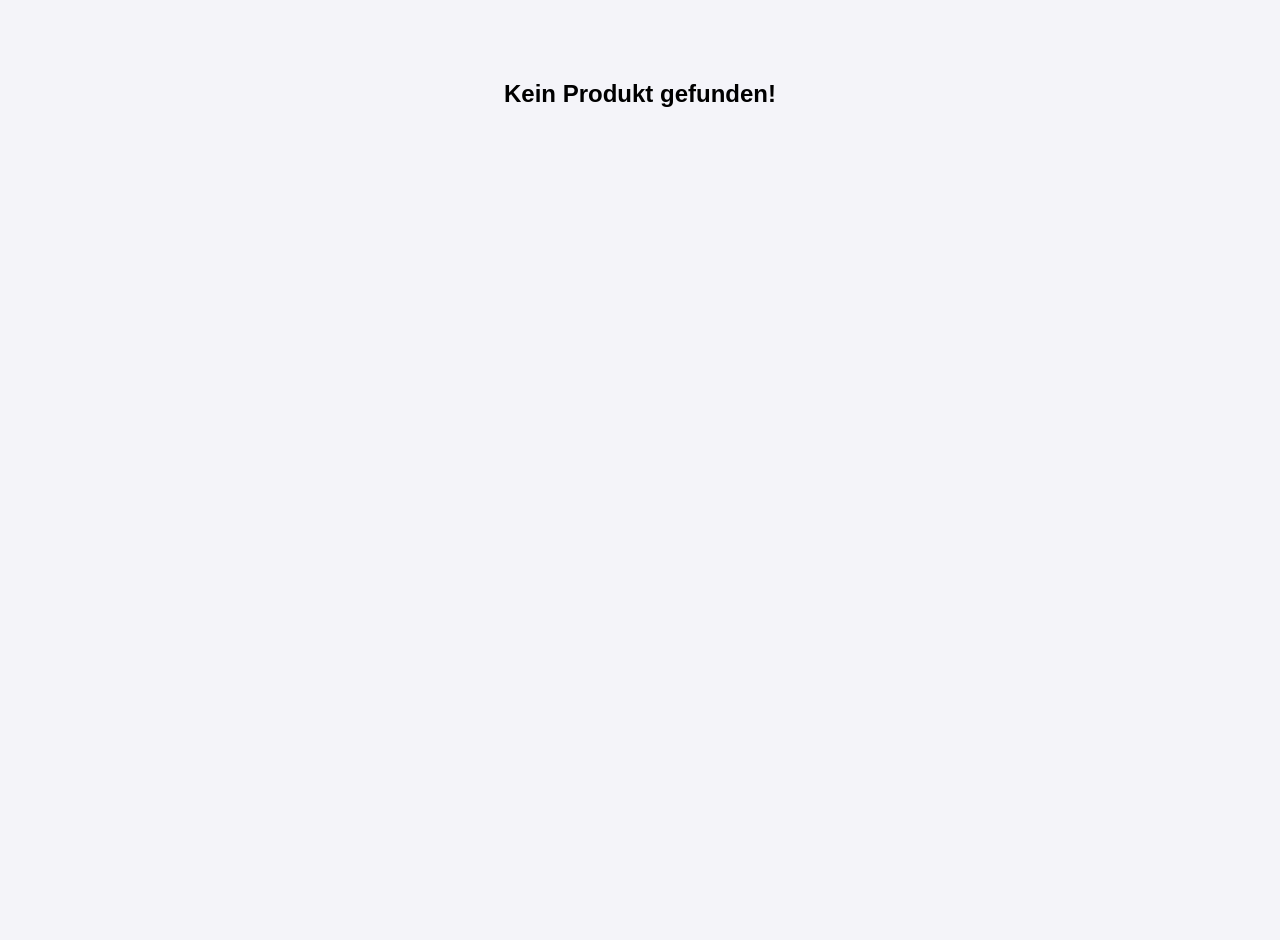
<file: produkt.html>
<!DOCTYPE html>
<html lang="de">
<head>
    <meta charset="UTF-8">
    <title>Produkt Details - Fruga</title>
    <link rel="stylesheet" href="CSS/style.css">
    <link rel="stylesheet" href="CSS/produkte.css">
</head>
<body>
    <main class="produkt-detail-main">
        <div id="einzelprodukt-container">
            <h2>Lädt...</h2>
        </div>
    </main>

    <script src="JS/warenkorb.js"></script>
    <script src="JS/produkt.js"></script> </body>
</html>
</file>
<file: CSS/style.css>
/* Grundlegende Schriftart für den ganzen Shop */
body {
    display:flex;
    flex-direction: column;
    font-family: Arial, sans-serif;
    background-color: #f4f4f9;
    margin: 0;
    padding: 20px;
    min-height:100vh;
}

.index-main{
    flex: 1;
}

/* So machen wir aus der Liste ein Gitter (Grid) */
#produkt-liste {
    display: grid;
    /* Macht die Kacheln responsive: mindestens 250px breit, sonst passen so viele nebeneinander wie möglich */
    grid-template-columns: repeat(auto-fill, minmax(250px, 1fr));
    gap: 20px; /* Abstand zwischen den Kacheln */
}

/* Das Aussehen der einzelnen Getränke-Karten */
.produkt-karte {
    background-color: white;
    border: 1px solid #ddd;
    border-radius: 8px;
    padding: 15px;
    text-align: center;
    box-shadow: 0 4px 6px rgba(0,0,0,0.1); /* Ein leichter Schatten */
    display: flex;
    flex-direction: column;
    justify-content: space-between;
}

/* Das Bild anpassen */
.produkt-bild {
    max-width: 100%;
    height: 150px;
    object-fit: contain; /* Sorgt dafür, dass die Bilder nicht verzerrt werden */
    margin-bottom: 15px;
}

.kategorie-titel {
    grid-column: 1 / -1; /* Die Überschrift nimmt die ganze Breite ein */
    margin-top: 40px;
    border-bottom: 2px solid #333;
}

/* Der Kauf-Button */
.kauf-button {
    background-color: #28a745;
    color: white;
    border: none;
    padding: 10px;
    border-radius: 5px;
    cursor: pointer;
    font-weight: bold;
    margin-top: 15px;
}

.kauf-button:hover {
    background-color: #218838;
}

.product-type-container{
    display: block;
    justify-content: center;
    align-items: center;
}
.varianten-auswahl{
   display: block;          
    margin: 10px auto;       
    padding: 8px 12px;       
    border-radius: 5px;      
    border: 1px solid #ccc;  
    font-size: 14px;         
    cursor: pointer;         
    width: 80%;              
    max-width: 200px;        

}

/* =========================================
   NAVIGATION BAR (HEADER)
   ========================================= */
.navbar {
    display: flex;
    justify-content: space-between; /* Schiebt Logo nach links, Suche in die Mitte, Korb nach rechts */
    align-items: center; /* Zentriert alles auf der gleichen vertikalen Höhe */
    background-color: #2c3e50; /* Ein schönes, dunkles Blaugrau */
    color: white;
    padding: 15px 30px;
    border-radius: 8px; /* Leicht abgerundete Ecken */
    margin-bottom: 30px; /* Abstand zu den Produkt-Kacheln darunter */
    box-shadow: 0 4px 8px rgba(0,0,0,0.1);
}

/* --- 1. Logo Bereich --- */
.logo-bereich {
    display: flex;
    align-items: center;
    gap: 10px; /* Abstand zwischen Logo-Bild und Text */
}

.shop-logo {
    height: 50px; /* So groß wird dein Logo später maximal angezeigt */
    width: auto;
}

.shop-name {
    font-size: 26px;
    font-weight: bold;
    letter-spacing: 1px;
}

.such-container {
    display: flex;
    gap: 15px;
    margin: 0 auto 0px auto;
    max-width: 800px;
    
}

#suchfeld {
    flex: 1;
    padding: 15px 20px;
    font-size: 1.2rem;
    border: 2px solid #ccc;
    border-radius: 8px;
    box-sizing: border-box;
}

#suchfeld:focus {
    border-color: #28a745;
    outline: none;
}

#such-button {
    padding: 15px 30px;
    font-size: 1.2rem;
    font-weight: bold;
    background-color: #28a745;
    color: white;
    border: none;
    border-radius: 8px;
    cursor: pointer;
}

#such-button:hover {
    background-color: #218838;
}

@media (max-width: 768px) {
    /* 1. Die Navbar selbst: Alles untereinander stapeln */
    .navbar {
        flex-direction: column;
        padding: 15px;
        gap: 15px; /* Abstand zwischen Logo, Suche und Warenkorb */
        align-items: center; /* Zentriert alles schön */
    }

    /* 2. Die Suchleiste: Darf jetzt die volle Breite nutzen */
    .nav-such-container {
        width: 100%;
        margin: 0; /* Alte Ränder entfernen */
        max-width: none; /* Keine Begrenzung mehr auf dem Handy */
    }

    /* 3. Das Suchfeld und der Button: Sollen sich den Platz gut aufteilen */
    #suchfeld {
        width: 70%; /* Nimmt 70% vom Platz */
        padding: 12px;
    }

    #such-button {
        width: 30%; /* Nimmt 30% vom Platz */
        padding: 12px;
    }
}

/* --- 3. Warenkorb Bereich --- */
.warenkorb-link {
    color: white;
    text-decoration: none; /* Entfernt den hässlichen blauen Unterstrich vom Link */
    font-size: 1.3rem;
    font-weight: bold;
    display: flex;
    align-items: center;
    gap: 8px;
    padding: 8px 12px;
    border-radius: 5px;
    transition: background-color 0.3s;
}

.warenkorb-link:hover {
    background-color: rgba(255, 255, 255, 0.1); /* Leichter Effekt beim Drüberfahren */
}

/* Die kleine rote Zahl am Warenkorb */
.badge {
    background-color: #e74c3c; 
    color: white;
    padding: 2px 8px;
    border-radius: 50%; /* Macht es kreisrund */
    font-size: 14px;
}

/* =========================================
   STARTSEITE: KATEGORIEN
   ========================================= */
.angebots-banner {
    background-color: #f8f9fa;
    padding: 30px;
    border-radius: 8px;
    text-align: center;
    margin-bottom: 30px;
    border: 1px solid #e9ecef;
}

.kategorie-grid {
    display: grid;
    /* Macht die Spalten flexibel. Auf dem Handy 2, am PC bis zu 5 nebeneinander */
    grid-template-columns: repeat(auto-fit, minmax(150px, 1fr)); 
    gap: 20px;
    margin-bottom: 40px;
}

.kategorie-karte {
    background-color: #2c3e50;
    color: white;
    padding: 30px 10px;
    text-align: center;
    border-radius: 10px;
    cursor: pointer;
    transition: transform 0.2s, background-color 0.2s;
    box-shadow: 0 4px 6px rgba(0,0,0,0.1);
}

.kategorie-karte:hover {
    transform: translateY(-5px); /* Hüpft leicht nach oben beim Drüberfahren */
    background-color: #34495e;
}

.kategorie-karte h3 {
    margin: 0;
    font-size: 1.2rem;
}

/* Der Titel für den Bereich mit den geladenen Produkten */
.kategorie-titel {
    grid-column: 1 / -1; /* Nimmt die volle Breite ein */
    margin-top: 20px;
    margin-bottom: 20px;
    border-bottom: 2px solid #28a745;
    padding-bottom: 10px;
}

/* =========================================
   FOOTER
   ========================================= */

/*
.footer {
    display: flex;
    flex-direction: column;
    background-color: #2c3e50;
    border-top-left-radius: 30px;
    border-top-right-radius: 30px;
   
    

}

.footer-top{
    background-color: rgb(227, 227, 227);
    margin-left: 0;
    padding: 20px;
    text-align: center;
    border-top-left-radius: 30px;
    border-top-right-radius: 30px;

}

.footer-top-title{
    font-size: 1.6rem;
}

.footer-top-text{
    font-size: 1.2rem;
    text-align: left;
}

.footer-top-info{
    display:flex;
    font-size: 1.3rem;
    gap: 40px;
    align-items: center;
    justify-content: center;
    
}

.footer-bottom{
    display:flex;
    flex-direction: row;
    padding: 20px;
    gap: 80px;
    align-items: center;
    justify-content: center;

}

.footer a {
    text-decoration: none;
    color: white;
    
}

.footer a:hover{
    text-decoration: underline;
}

@media (max-width: 768px){
    .footer-top-info{
        flex-direction: column;
        gap: 15px;
    }

    .footer-bottom {
        gap: 15px;
    }

    
}
    */

    
    .footer {
    background-color: #2c3e50;
    color: #ecf0f1;
    padding: 50px 20px 20px 20px;
    border-top: 4px solid #28a745;
    margin-top: 30px;
    border-top-left-radius: 30px;
    border-top-right-radius: 30px;
}

.footer-top {
    max-width: 800px;
    margin: 0 auto 40px auto;
    text-align: center;
}

.footer-top-title {
    font-size: 1.6rem;
    color: #ffffff;
    margin-top: 0;
    margin-bottom: 15px;
}

.footer-top-text {
    font-size: 1.1rem;
    line-height: 1.6;
    margin-bottom: 30px;
}

.footer-top-info {
    display: flex;
    justify-content: center;
    gap: 40px;
}

.footer-top-data {
    font-size: 1.2rem;
    margin: 0;
    font-weight: bold;
    color: #28a745;
}

.footer-bottom {
    border-top: 1px solid #455666;
    padding-top: 20px;
    display: flex;
    justify-content: center;
    flex-wrap: wrap;
    gap: 25px;
}

.footer-bottom a {
    color: #ecf0f1;
    text-decoration: none;
    font-size: 1rem;
    transition: color 0.2s ease;
}

.footer-bottom a:hover {
    color: #28a745;
    text-decoration: underline;
}

@media (max-width: 768px) {
    .footer-top-info {
        flex-direction: column;
        gap: 15px;
    }
}
    

/* =========================================
   RECHTLICHE SEITEN
   ========================================= */


.text-seite-container {
    max-width: 800px;
    margin: 40px auto;
    padding: 0 20px;
    background-color: #ffffff;
    border-radius: 8px;
    box-shadow: 0 2px 10px rgba(0,0,0,0.05);
    border-bottom: 5px solid #28a745;
}

.text-seite-container h1 {
    font-size: 2.2rem;
    color: #2c3e50;
    margin-bottom: 30px;
    border-bottom: 2px solid #28a745;
    padding-bottom: 10px;
}

.text-seite-container h2 {
    font-size: 1.5rem;
    color: #2c3e50;
    margin-top: 40px;
    margin-bottom: 15px;
}

.text-seite-container p {
    font-size: 1.1rem;
    line-height: 1.8;
    color: #444444;
    margin-bottom: 20px;
}

.text-seite-container a {
    color: #28a745;
    text-decoration: none;
    font-weight: bold;
}

.text-seite-container a:hover {
    text-decoration: underline;
}

.warenkorb-logo {
    display: block;           
    margin: 0 auto 30px auto; 
    width: 80%;               /* Nimmt auf kleinen Handys maximal 80% des Platzes ein */
    max-width: 400px;         
    height: auto;    
    padding-top: 20px;          
}

.oeffnungszeiten-titel{
    text-align: center;
    padding-top: 50px;
}

.oeffnungszeiten-reihe{
    display:flex;
    gap: 50px;
    align-items: center;
    justify-content: center;
}

.oeffnungszeiten-text{
    display:inline-block;
    

    
}

.kontakt-titel{
    text-align: center;
}

.kontakt-reihe{
    display:flex;
    align-items: center;
    justify-content: center;
    column-gap: 30px;
    
}

.kontakt-reihe p{
    display:inline-block; 
    margin-bottom: 0;
}

.kontakt-info{
    font-weight: 700;
}

.kontakt-reihe-letzte{
    margin-bottom: 40px;
}

.social-footer{
    display: flex;
    align-items: center;
    justify-content: center;
    margin-bottom: 40px;
}

.social-icon {
    display: inline-flex;
    align-items: center;
    justify-content: center;
    color: #ecf0f1;
    transition: color 0.2s ease, transform 0.2s ease;
}

.social-icon:hover {
    color: #E1306C;
    transform: scale(1.1);
}
</file>
<file: CSS/produkte.css>
.produkt-detail-main {
    max-width: 1000px;
    margin: 40px auto;
    padding: 0 20px;
}

.detail-grid {
    display: grid;
    grid-template-columns: 1fr 1fr;
    gap: 40px;
    align-items: start;
    background-color: #ffffff;
    padding: 40px;
    border-radius: 12px;
    box-shadow: 0 4px 15px rgba(0,0,0,0.05);
}

.detail-bild-box {
    text-align: center;
    background-color: #f8f9fa;
    padding: 30px;
    border-radius: 8px;
}

.detail-bild-box img {
    max-width: 100%;
    height: auto;
    max-height: 400px;
    object-fit: contain;
}

.detail-info-box h1 {
    margin-top: 0;
    font-size: 2.5rem;
    color: #2c3e50;
    margin-bottom: 20px;
}

.detail-beschreibung {
    font-size: 1.1rem;
    line-height: 1.6;
    color: #555;
    margin-bottom: 20px;
}

.detail-allergene {
    font-size: 0.95rem;
    color: #7f8c8d;
    background-color: #f1f2f6;
    padding: 15px;
    border-left: 4px solid #f39c12;
    border-radius: 4px;
    margin-bottom: 30px;
}

.zurueck-button {
    display: inline-block;
    text-decoration: none;
    color: #2c3e50;
    border: 2px solid #2c3e50;
    padding: 10px 20px;
    border-radius: 6px;
    font-weight: bold;
    transition: all 0.2s ease;
}

.zurueck-button:hover {
    background-color: #2c3e50;
    color: #ffffff;
}

@media (max-width: 768px) {
    .detail-grid {
        grid-template-columns: 1fr;
        padding: 20px;
    }

    .detail-info-box h1 {
        font-size: 2rem;
    }
}

#detail-variante {
    width: 100%;
    padding: 15px;
    font-size: 1.2rem;
    border: 2px solid #ccc;
    border-radius: 8px;
    background-color: #fff;
    cursor: pointer;
    margin-bottom: 20px;
    box-sizing: border-box;
    text-align: center;
}

#detail-variante:hover, 
#detail-variante:focus {
    border-color: #28a745;
    outline: none;
}

#detail-kauf-button {
    width: 100%;
}
</file>
